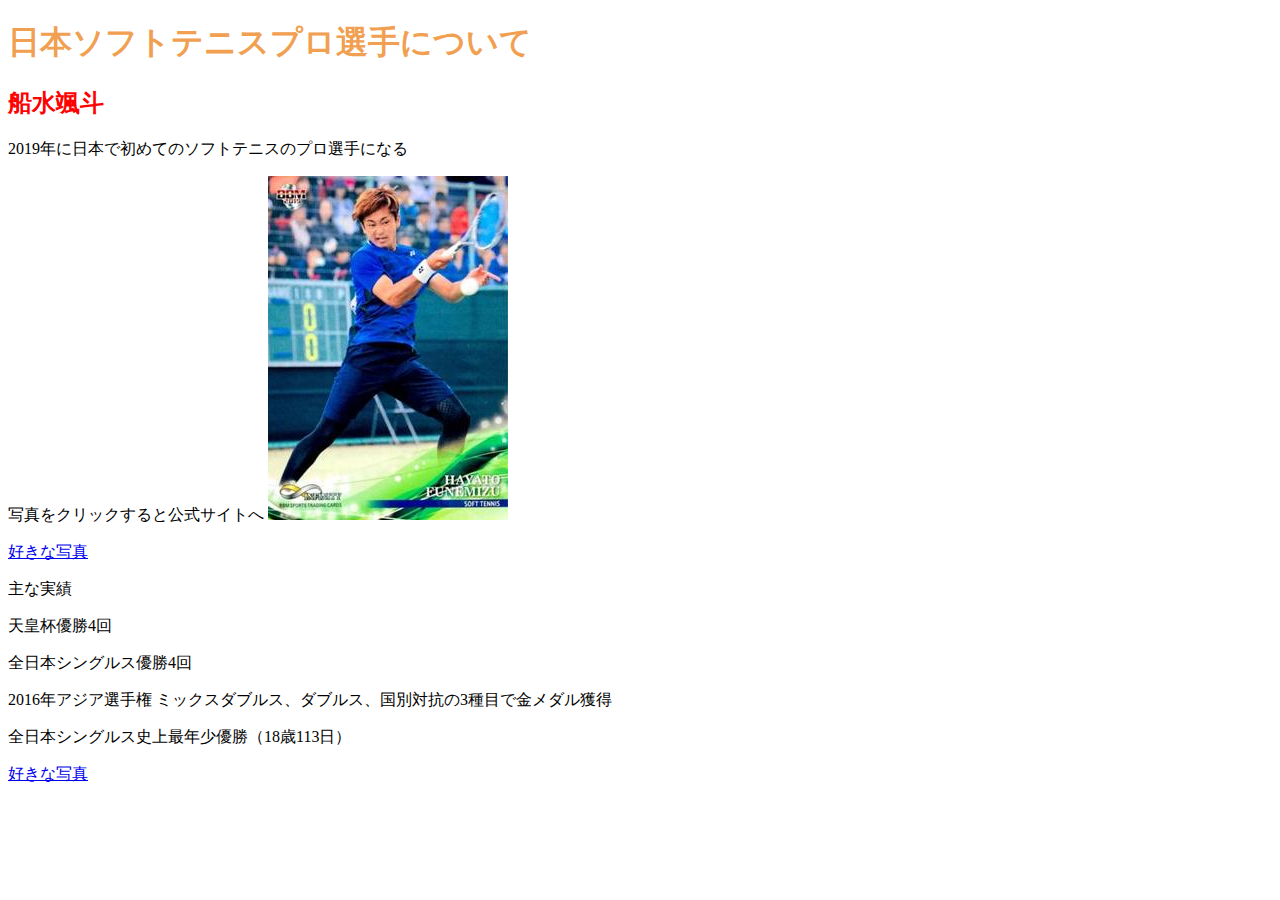
<file: index.html>
<!DOCTYPE html> 
<html lang="ja"> 

 <head>
<meta charset="UTF-8"> 
<title>春学期プロジェクト</title> 
<link rel="stylesheet" href="mystyle.css">
<script src="myjs.js"></script> 
</head> 

<body>
<h1>日本ソフトテニスプロ選手について</h1>
 <h2>船水颯斗</h2>
 <p>2019年に日本で初めてのソフトテニスのプロ選手になる</p>
写真をクリックすると公式サイトへ

 <a href=" https://hayato-funemizu.com/">
 <img src="./image/m56594518414_1.jpg" alt></a>

 <p><a href="ry.html#def">好きな写真</a></p>
<p>主な実績</p>
<p>天皇杯優勝4回</p>
<p>全日本シングルス優勝4回</p>
<p>2016年アジア選手権 ミックスダブルス、ダブルス、国別対抗の3種目で金メダル獲得</p>
<p>全日本シングルス史上最年少優勝（18歳113日）</p>
 <p><a href="ry.html#def">好きな写真</a></p>
</body>
      </html>
</file>
<file: mystyle.css>
h1{ color:green; }
/* h1{ color:blue; } */
h1{ color:#F0a050; }
h2{ color: red; }
</file>
